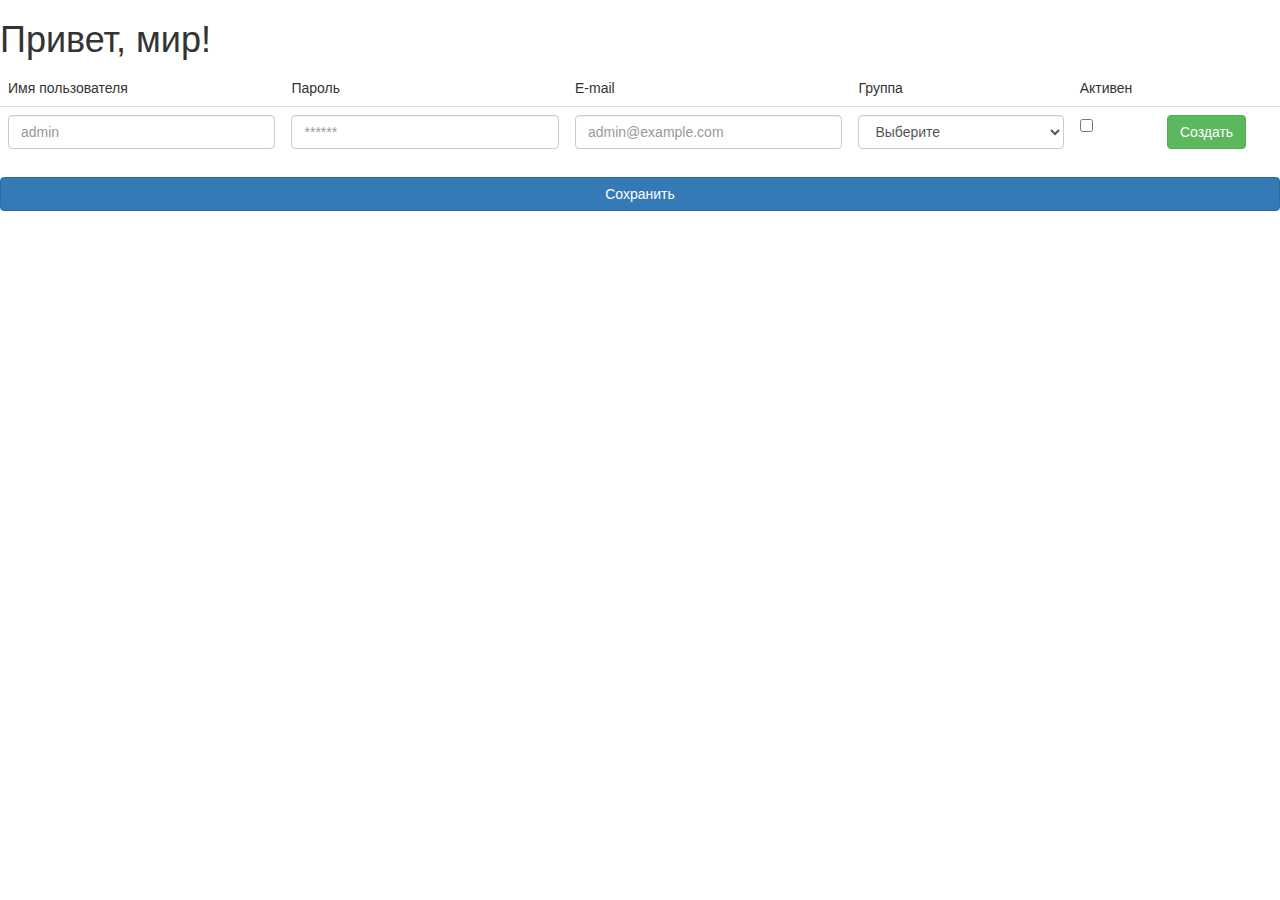
<file: 3. Javascript 1/Урок 7/Модуль 3 Урок 7(доп материалы)/index.html>
<!DOCTYPE html>
<html lang="en">
<head>
    <meta charset="utf-8">
    <meta http-equiv="X-UA-Compatible" content="IE=edge">
    <meta name="viewport" content="width=device-width, initial-scale=1">
    <title>Bootstrap 101 Template</title>

    <!-- Bootstrap -->
    <link href="css/bootstrap.min.css" rel="stylesheet">
    <style>
        .create-button {

        }
    </style>
</head>
<body>
<h1>Привет, мир!</h1>
<table class="table table-responsive users-table">
    <thead>
        <tr>
            <td>
                Имя пользователя
            </td>
            <td>
                Пароль
            </td>
            <td>
                E-mail
            </td>
            <td>
                Группа
            </td>
            <td>
                Активен
            </td>
            <td>

            </td>
        </tr>
    </thead>
    <tbody>
    </tbody>
    <tfoot>
        <tr>
            <td>
                <input class="form-control" name="username" type="text" placeholder="admin"
                       data-validate="required">
            </td>
            <td>
                <input class="form-control" name="password" type="password" placeholder="******"
                       data-validate="required">
            </td>
            <td>
                <input class="form-control" name="email" type="text" placeholder="admin@example.com"
                       data-validate="required,email">
            </td>
            <td>
                <select name="group" class="form-control" data-validate="notzero">
                    <option value="0">Выберите</option>
                    <option value="1">Администраторы</option>
                    <option value="2">Пользователи</option>
                </select>
            </td>
            <td>
                <input type="checkbox" name="is-active">
            </td>
            <td>
                <button class="btn btn-success create-button">Создать</button>
            </td>
        </tr>
    </tfoot>
</table>
<button class="btn btn-primary btn-block save-button">Сохранить</button>
<script>
    function validateRequired() {
        return this.value !== '';
    }

    function validateEmail() {
        var re = /^(([^<>()\[\]\\.,;:\s@"]+(\.[^<>()\[\]\\.,;:\s@"]+)*)|(".+"))@((\[[0-9]{1,3}\.[0-9]{1,3}\.[0-9]{1,3}\.[0-9]{1,3}])|(([a-zA-Z\-0-9]+\.)+[a-zA-Z]{2,}))$/;
        return re.test(this.value);
    }

    function validateNotzero() {
        return parseInt(this.value) !== 0;
    }

    window.onload = function() {
        var errorMessages = {
            'inputRequired': 'Поле ввода необходимо',
            'inputEmail': 'Поле ввода должно являться корректным email',
            'inputNotzero': 'Выберите что-нибудь'
        };

        function _$(selector) {
            return document.querySelector(selector);
        }

        function _$$(selector) {
            return document.querySelectorAll(selector);
        }

        function cleanValidation() {
            this.parentNode.classList.remove('has-error');
            this.parentNode.classList.remove('has-success');

            var nextElement = this.nextElementSibling;
            while(nextElement && nextElement.classList.contains('error-message')) {
                nextElement.parentNode.removeChild(nextElement);
                nextElement = this.nextElementSibling;
            }
        }

        function addValidationError(message) {
            cleanValidation.call(this);

            var error = document.createElement('span');
            error.classList.add('error-message');
            error.innerHTML = message;
            this.parentNode.insertBefore(error, this.nextElementSibling);

            this.parentNode.classList.add('has-error');
        }

        function addValidationSuccess() {
            cleanValidation.call(this);
            this.parentNode.classList.add('has-success');
        }

        function validateForm() {
            function validateCompose(prefix, rule) {
                return prefix + rule.slice(0, 1).toUpperCase() + rule.slice(1);
            }
            var formValid = true;
            var inputs = _$$('.users-table > tfoot input, .users-table > tfoot select, .users-table > tfoot textarea');

            inputs.forEach(function(input) {
                var validationAttribute = input.getAttribute('data-validate');

                var validationRules = validationAttribute ? validationAttribute.split(',') : [];

                var valid = true;
                var error;

                validationRules.forEach(function (rule) {
                    var validationFunctionName = validateCompose('validate', rule);
                    valid = valid && window[validationFunctionName].call(input);

                    if (!error && !valid) error = rule;
                });

                if (!valid) {
                    addValidationError.call(input, errorMessages[validateCompose('input', error)]);
                } else {
                    addValidationSuccess.call(input);
                }

                formValid = formValid && valid;
            });
            return formValid;
        }

        _$('.create-button').onclick = function () {
            if (validateForm()) {
                var tableBody = _$('.users-table tbody');

                var row = document.createElement('tr');

                var username = document.createElement('td');
                var password = document.createElement('td');
                var email = document.createElement('td');
                var group = document.createElement('td');
                var active = document.createElement('td');

                var buttons = document.createElement('td');

                username.setAttribute('data-field', 'username');
                username.setAttribute('data-value', _$('[name="username"]').value);
                username.innerText = _$('[name="username"]').value;

                password.setAttribute('data-field', 'password');
                password.setAttribute('data-value', _$('[name="password"]').value);
                password.innerText = _$('[name="password"]').value.split('').map(
                    function() { return '*'; }
                ).join('');

                email.setAttribute('data-field', 'email');
                email.setAttribute('data-value', _$('[name="email"]').value);
                email.innerText = _$('[name="email"]').value;

                var options = [];
                _$$('[name="group"] option').forEach(
                    function(item) {
                        if (item.selected) options.push(item);
                    }
                );

                group.setAttribute('data-field', 'group');
                group.setAttribute('data-value', options[0].value);
                group.innerText = options[0].innerText;

                active.setAttribute('data-field', 'active');
                active.setAttribute('data-value', _$('[name="is-active"]').checked ? 'true' : 'false');
                active.innerText = _$('[name="is-active"]').checked ? 'Да' : 'Нет';

                row.appendChild(username);
                row.appendChild(password);
                row.appendChild(email);
                row.appendChild(group);
                row.appendChild(active);

                var deleteButton = document.createElement('button');
                deleteButton.classList.add('btn', 'btn-danger', 'delete-button');
                deleteButton.innerText = 'x';

                deleteButton.onclick = function() {
                    this.parentNode.parentNode.parentNode.removeChild(this.parentNode.parentNode);
                };

                buttons.appendChild(deleteButton);

                row.appendChild(buttons);

                tableBody.appendChild(row);
            }
        };

        _$('.save-button').onclick = function() {
            var data = [];
            _$$('.users-table > tbody > tr').forEach(
                function(row) {
                    var rowData = {};
                    var cell = row.firstElementChild;
                    do {
                        if (cell.hasAttribute('data-field'))
                        {
                            rowData[cell.getAttribute('data-field')] = cell.getAttribute('data-value');
                        }
                    } while (cell = cell.nextElementSibling);

                    data.push(rowData);

                    console.log(Object.keys(rowData).map(
                        function(key) { return key + '=' + rowData[key] }).join('&')
                    );
                }
            );

            console.log(JSON.stringify(data, null, '    '));
        };
    }
</script>
</body>
</html>
</file>
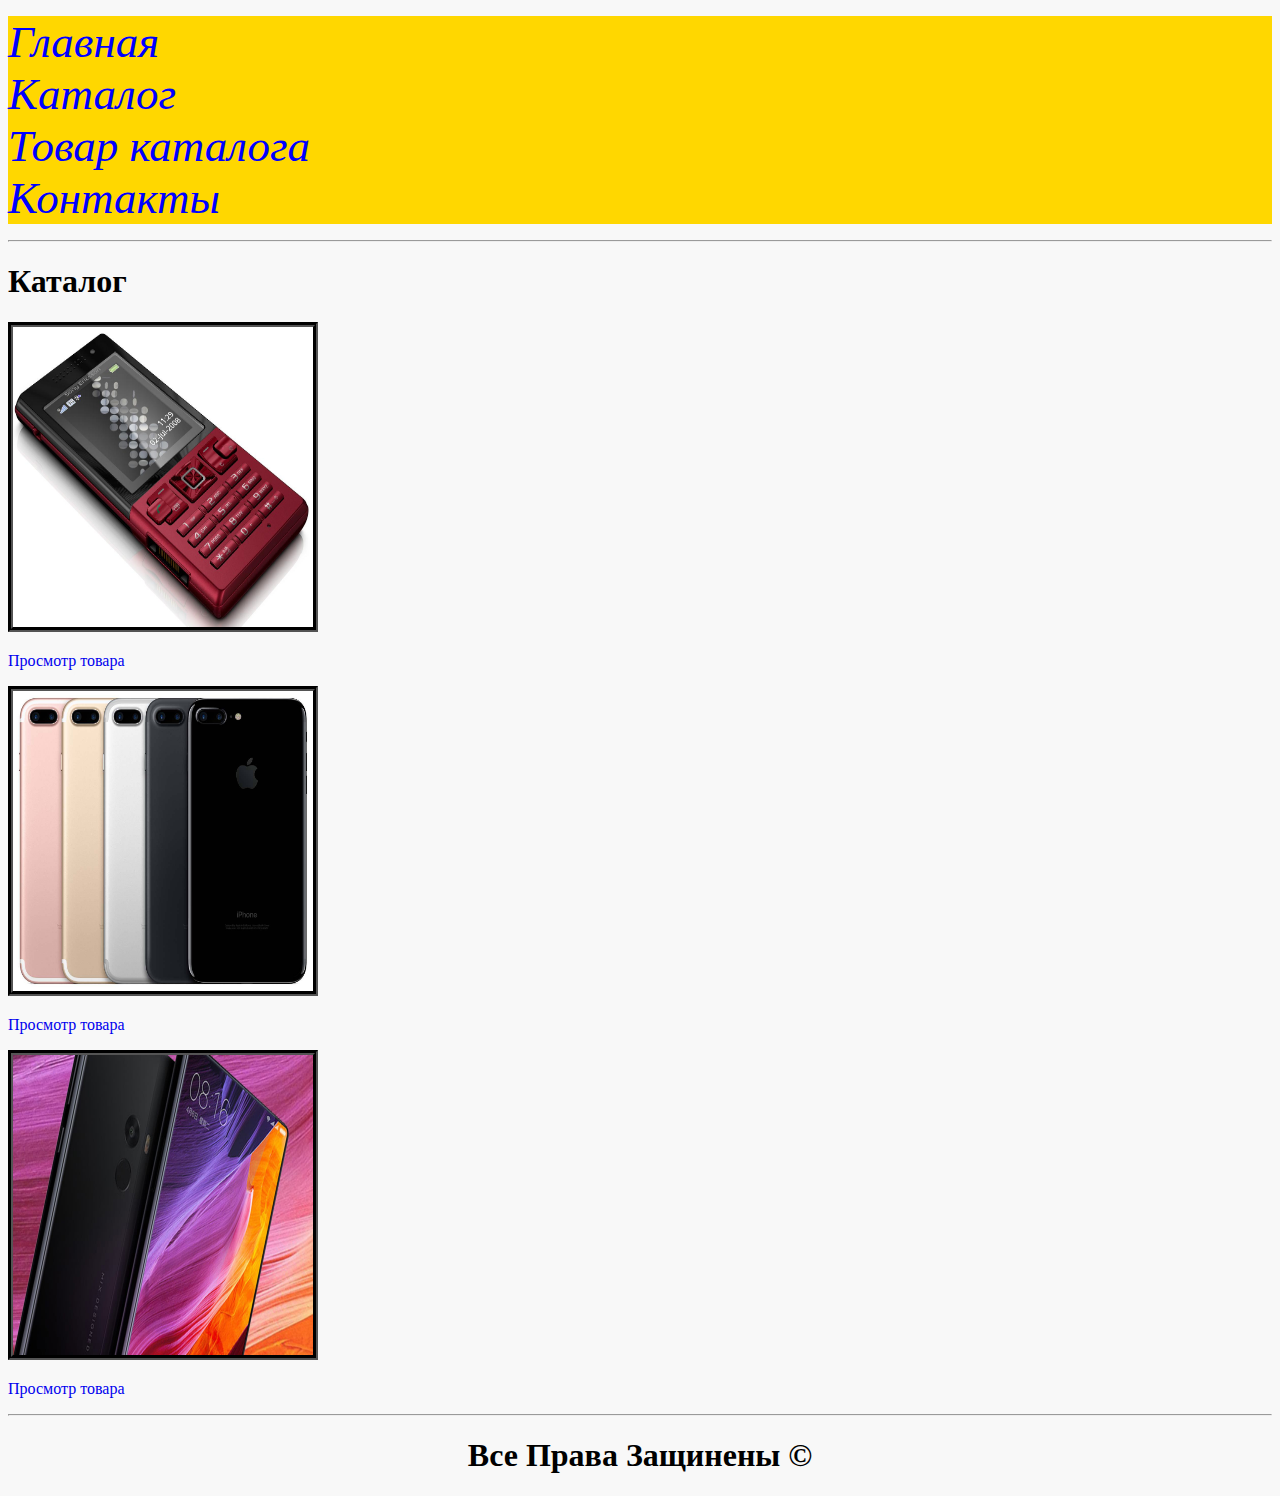
<file: Catalogue.html>
<!DOCTYPE html>
<html lang="en">
<head>
	<meta charset="UTF-8">
	<title>Каталог</title>
	<link rel="stylesheet" href="Style2.css">
</head>
<body>
	<ul class="menu">
		<li><a href="Main Form.html"target"_blank">Главная</a></li>
		<li>Каталог</li>
		<li><a href="CatalogueStuff.html"target"_blank">Товар каталога</a></li>
		<li><a href="Contacts.html"target"_blank">Контакты</a></li>
	</ul>
	<hr>
	<h1>Каталог</h1>
	<img src="1.jpg" alt="Sony Erickson" width="300" height="300">
	<p><a href="CatalogueStuff.html#ip2" text-decoration="none" color="blue" font-size="45px">Просмотр товара</a></p>
	<img src="2.jpg" alt="Iphone7" width="300" height="300">
	<p><a href="CatalogueStuff.html#ip" text-decoration="none" color="blue" font-size="45px">Просмотр товара</a></p>
	<img src="3.jpg" alt="Xiaomi" width="300" height="300">
	<p><a href="CatalogueStuff.html#xiaomi" text-decoration="none" color="blue" font-size="45px">Просмотр товара</a></p>
	<hr>
	<h1 align="center">Все Права Защинены &copy</h1>


</body>
</html>
</file>
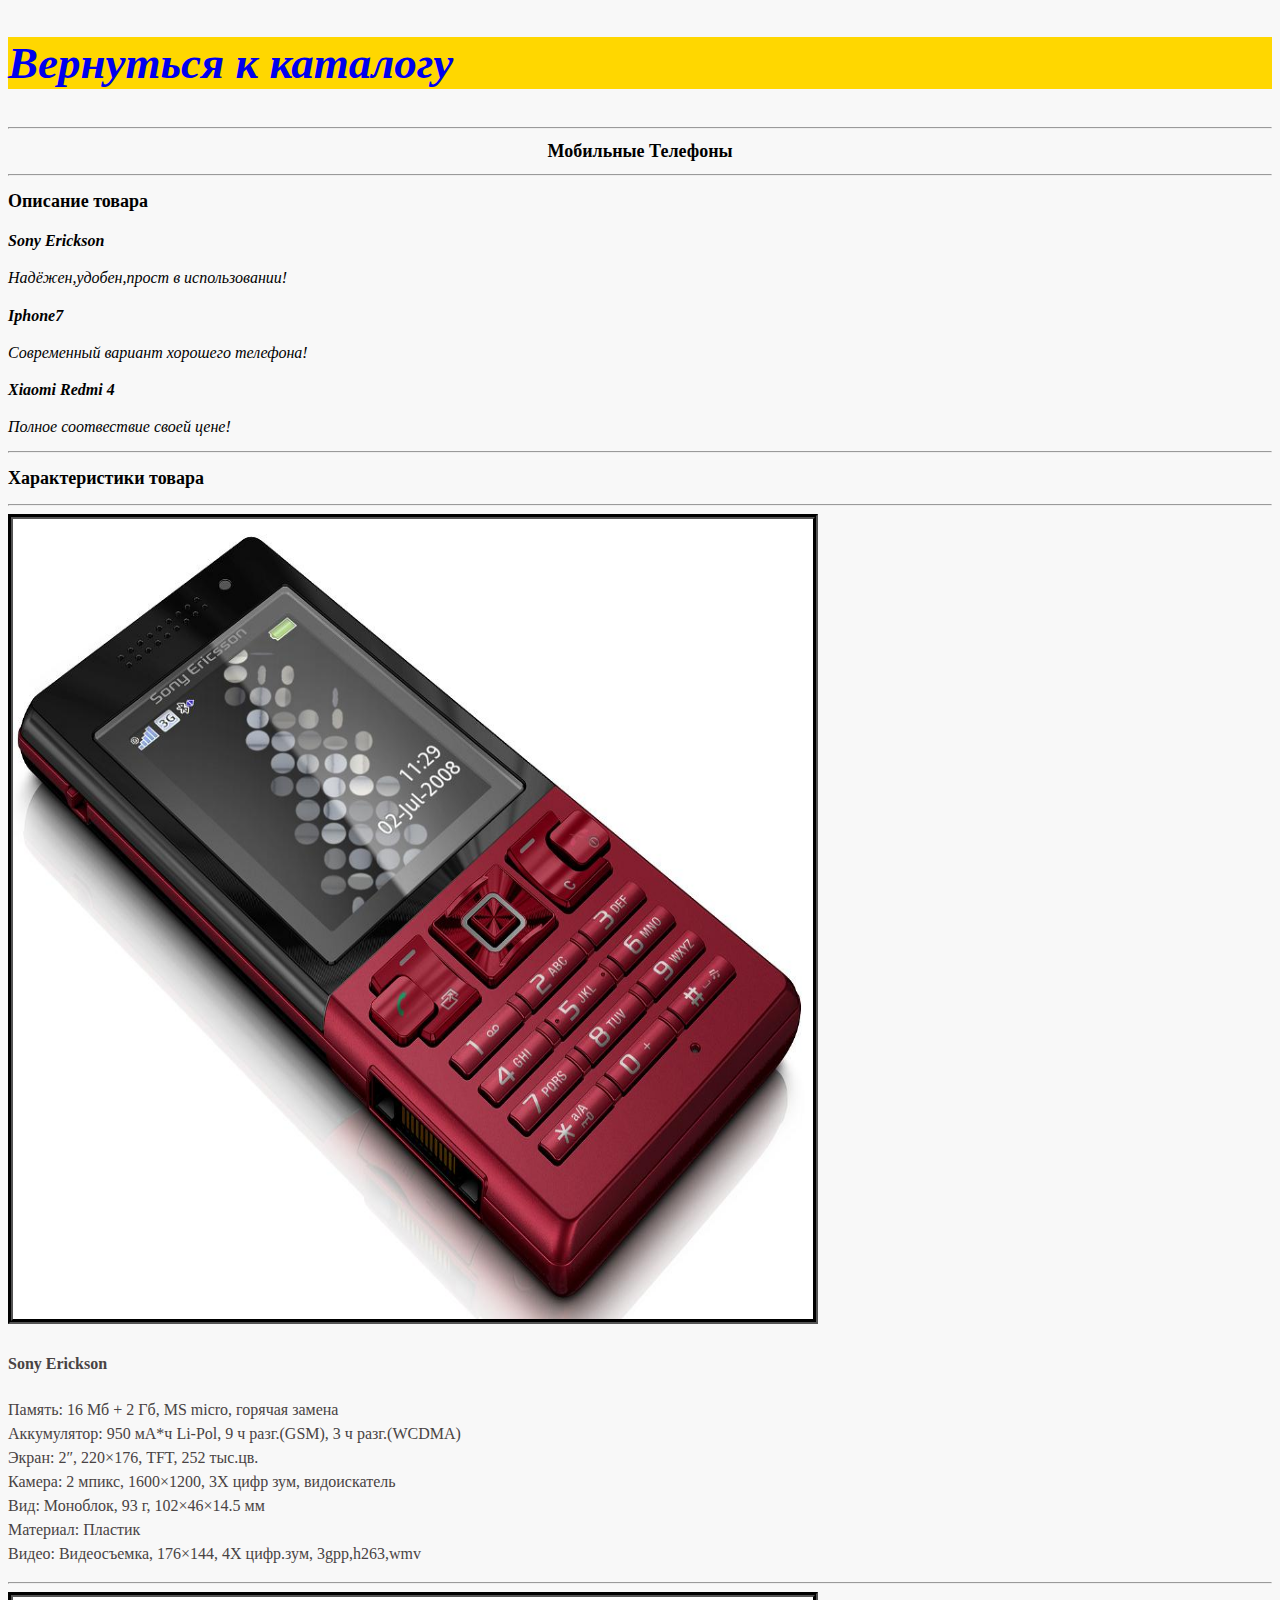
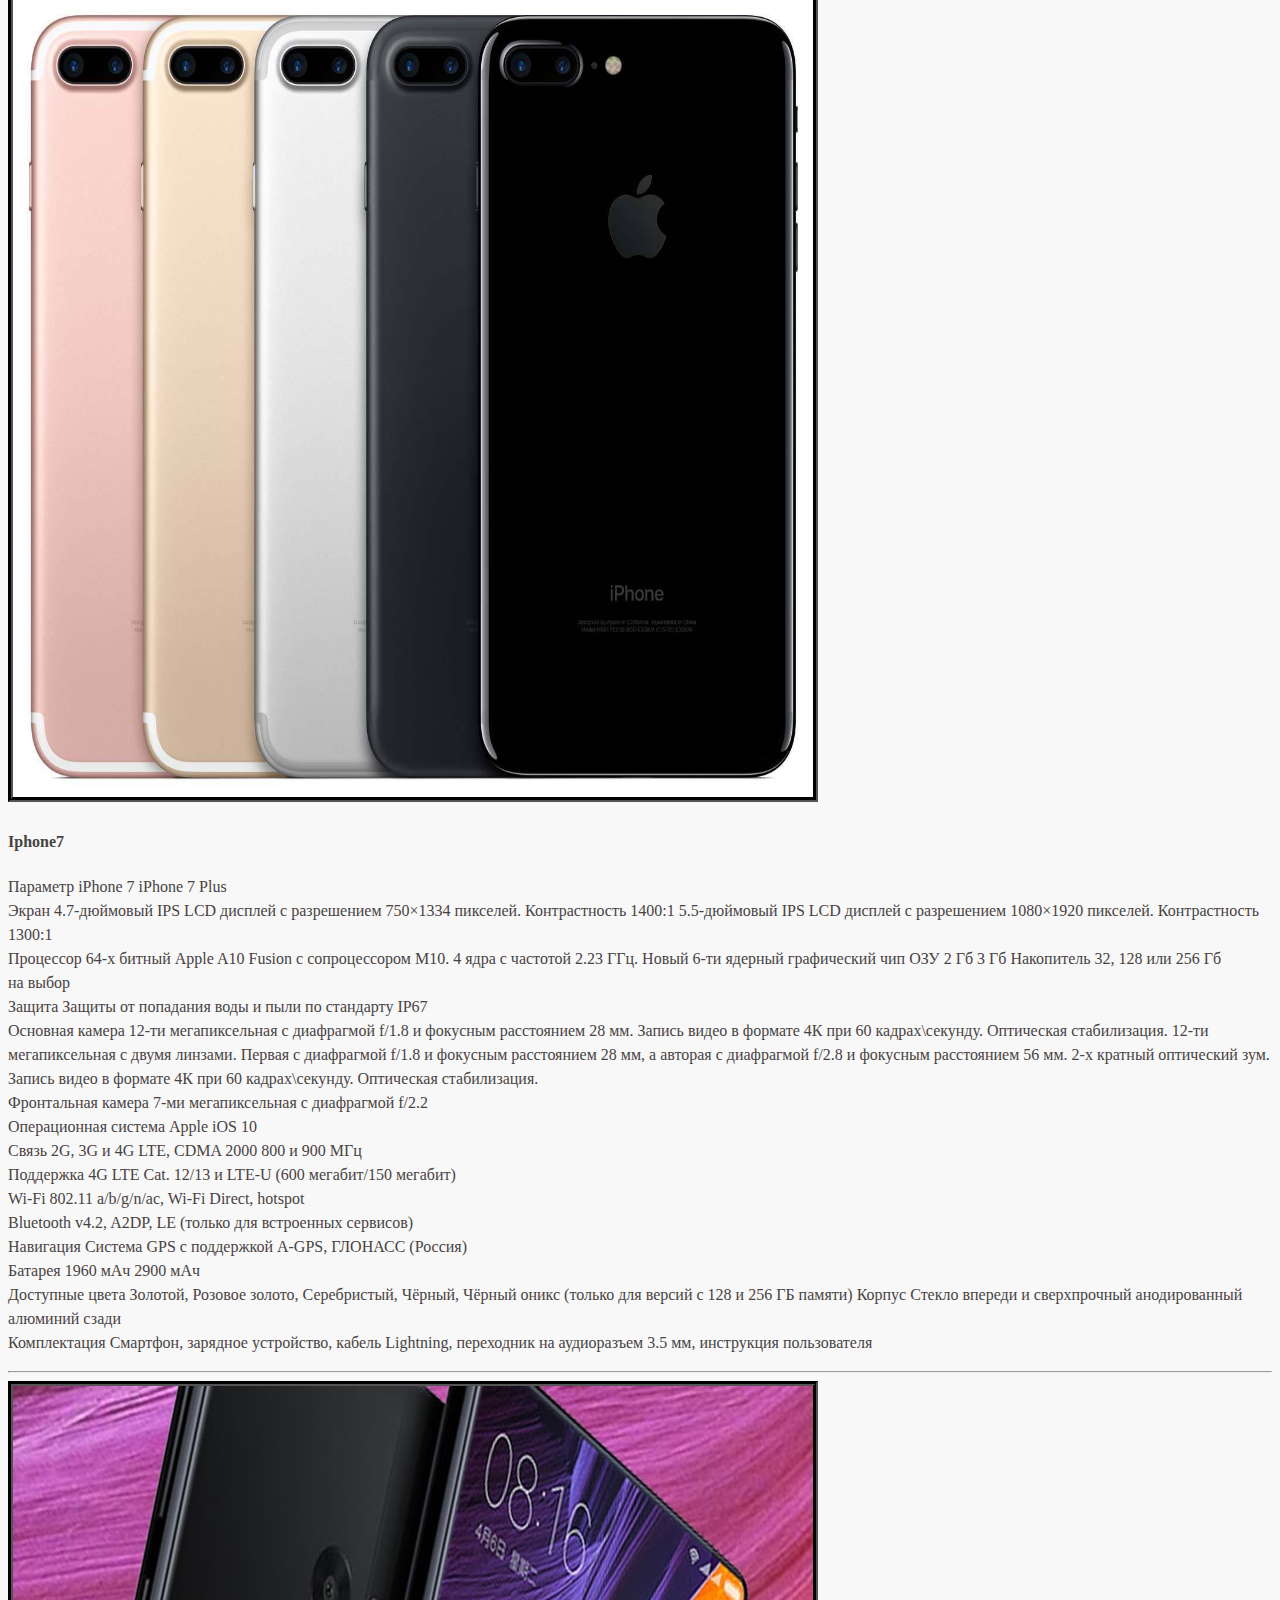
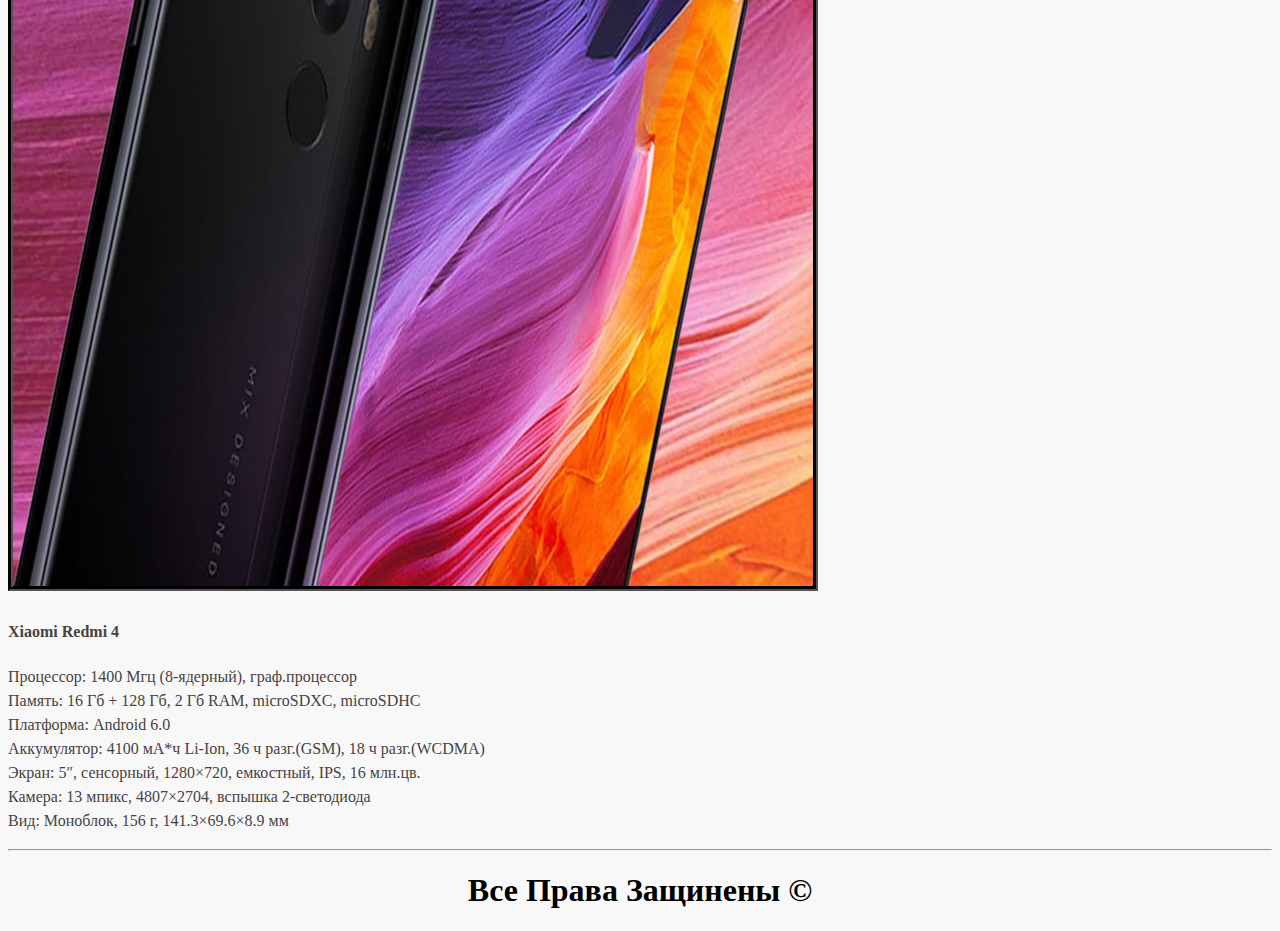
<file: CatalogueStuff.html>
<!DOCTYPE html>
<html lang="en">
<head>
	<meta charset="UTF-8">
	<title>Товар каталога</title>
	<link rel="stylesheet" href="Style2.css">
</head>
<body>
	<h2 class="menu1"><a href="Catalogue.html">Вернуться к каталогу</a></h2>
	<hr>
	<h1 align="center" class="k">Мобильные Телефоны</h1>
	<hr>
	<h2 class="k">Описание товара</h2>
	<div class="k1">
	<p><h4>Sony Erickson</h4></p>
	<p>Надёжен,удобен,прост в использовании!</p>
	<p><h4>Iphone7</h4></p>
	<p>Современный вариант хорошего телефона!</p>
	<p><h4>Xiaomi Redmi 4</h4></p>
	<p>Полное соотвествие своей цене!</p>
	</div>
	<hr>
	<h2 class="k">Характеристики товара</h2>
	<hr>
<div class="k2">
	<a href="1.jpg">
		<img src="1.jpg" alt="Sony Erickson" width="800" height="800"></a>
			<p><h4 id="sony"><a id="ip2">Sony Erickson</a></h4></p>
	<p>
	<ol>
				<li>Память: 16&nbsp;Мб + 2&nbsp;Гб, MS&nbsp;micro, горячая замена</li>
				<li>Аккумулятор: 950 мА*ч Li-Pol, 9&nbsp;ч разг.(GSM), 3&nbsp;ч разг.(WCDMA)</li>
				<li>Экран: 2&Prime;, 220&times;176, TFT, 252 тыс.цв.</li>
				<li>Камера: 2&nbsp;мпикс, 1600&times;1200, 3X&nbsp;цифр зум, видоискатель</li>
				<li>Вид: Моноблок, 93&nbsp;г, 102&times;46&times;14.5&nbsp;мм</li>
				<li>Материал: Пластик</li>
				<li>Видео: Видеосъемка, 176&times;144, 4X&nbsp;цифр.зум, 3gpp,h263,wmv</li>
		</ol>
	</p>
</div>
<hr>
<div class="k2">
	<a href="2.jpg">
		<img src="2.jpg" alt="Iphone7" width="800" height="800"></a>
			<p><h4><a id="ip">Iphone7</a></h4></p>
	<p>
		<ol>
				<li>Параметр	iPhone 7	iPhone 7&nbsp;Plus</li>
				<li>Экран	4.7-дюймовый IPS LCD дисплей с&nbsp;разрешением 750&times;1334&nbsp;пикселей. Контрастность 1400:1	5.5-дюймовый IPS LCD дисплей с&nbsp;разрешением 1080&times;1920&nbsp;пикселей. Контрастность 1300:1</li>
				<li>Процессор	64-х битный Apple A10 Fusion с&nbsp;сопроцессором M10. 4&nbsp;ядра с&nbsp;частотой 2.23&nbsp;ГГц. Новый 6-ти ядерный графический чип
				ОЗУ	2&nbsp;Гб	3&nbsp;Гб
				Накопитель	32, 128 или 256&nbsp;Гб на&nbsp;выбор</li>
				<li>Защита	Защиты от&nbsp;попадания воды и&nbsp;пыли по&nbsp;стандарту IP67</li>
				<li>Основная камера	12-ти мегапиксельная с&nbsp;диафрагмой f/1.8 и&nbsp;фокусным расстоянием 28&nbsp;мм. Запись видео в&nbsp;формате 4К&nbsp;при 60&nbsp;кадрах\секунду. Оптическая стабилизация.	12-ти мегапиксельная с&nbsp;двумя линзами. Первая с&nbsp;диафрагмой f/1.8 и&nbsp;фокусным расстоянием 28&nbsp;мм, а&nbsp;авторая с&nbsp;диафрагмой f/2.8 и&nbsp;фокусным расстоянием 56&nbsp;мм. 2-х кратный оптический зум. Запись видео в&nbsp;формате 4К&nbsp;при 60&nbsp;кадрах\секунду. Оптическая стабилизация.</li>
				<li>Фронтальная камера	7-ми мегапиксельная с&nbsp;диафрагмой f/2.2</li>
				<li>Операционная система	Apple iOS 10</li>
				<li>Связь	2G, 3G&nbsp;и&nbsp;4G&nbsp;LTE, CDMA 2000&nbsp;800 и&nbsp;900&nbsp;МГц</li>
				<li>Поддержка 4G	LTE Cat. 12/13 и&nbsp;LTE-U (600&nbsp;мегабит/150&nbsp;мегабит)</li>
				<li>Wi-Fi	802.11&nbsp;a/b/g/n/ac, Wi-Fi Direct, hotspot</li>
				<li>Bluetooth	v4.2, A2DP, LE&nbsp;(только для встроенных сервисов)</li>
				<li>Навигация	Система GPS с&nbsp;поддержкой A-GPS, ГЛОНАСС (Россия)</li>
				<li>Батарея	1960 мАч	2900 мАч</li>
				<li>Доступные цвета	Золотой, Розовое золото, Серебристый, Чёрный, Чёрный оникс (только для версий с&nbsp;128 и&nbsp;256&nbsp;ГБ памяти)
				Корпус	Стекло впереди и&nbsp;сверхпрочный анодированный алюминий сзади</li>
				<li>Комплектация	Cмартфон, зарядное устройство, кабель Lightning, переходник на&nbsp;аудиоразъем 3.5&nbsp;мм, инструкция пользователя</li>
		</ol>
	</p>
</div>
<hr>
<div class="k2">
	<a href="3.jpg">
		<img src="3.jpg" alt="Xiaomi" width="800" height="800"></a>
			<p><h4 ><a id="xiaomi">Xiaomi Redmi 4</a></h4></p>
	<p>
		<ol>
			<li>Процессор: 1400 Мгц (8-ядерный), граф.процессор</li>
			<li>Память: 16&nbsp;Гб + 128&nbsp;Гб, 2&nbsp;Гб RAM, microSDXC, microSDHC</li>
			<li>Платформа: Android&nbsp;6.0</li>
			<li>Аккумулятор: 4100 мА*ч Li-Ion, 36&nbsp;ч разг.(GSM), 18&nbsp;ч разг.(WCDMA)</li>
			<li>Экран: 5&Prime;, сенсорный, 1280&times;720, емкостный, IPS, 16&nbsp;млн.цв.</li>
			<li>Камера: 13&nbsp;мпикс, 4807&times;2704, вспышка 2-светодиода</li>
			<li>Вид: Моноблок, 156&nbsp;г, 141.3&times;69.6&times;8.9&nbsp;мм</li>
		</ol>
	</p>
</div>
<hr>
<h1 align="center">Все Права Защинены &copy</h1>
</body>
</html>
</file>
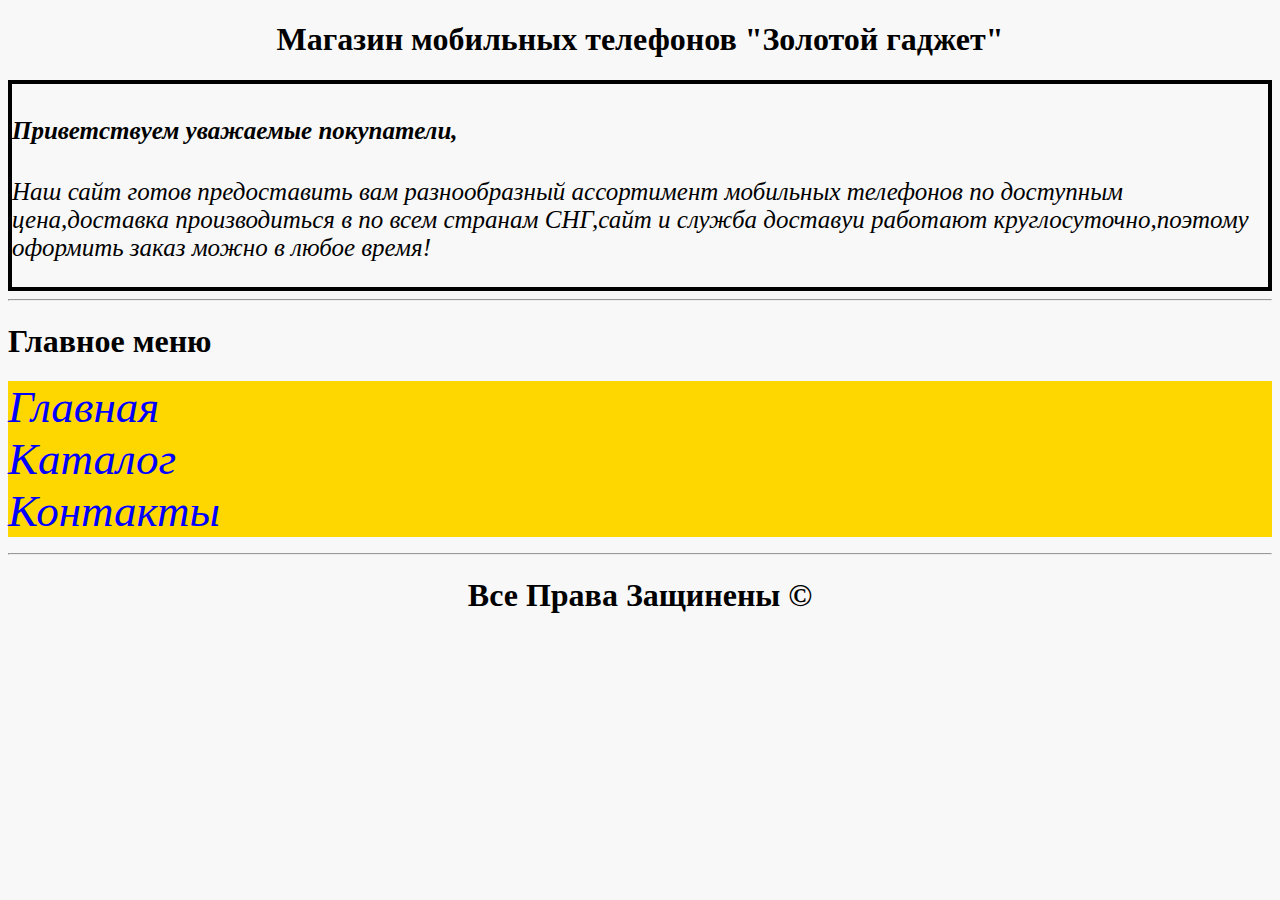
<file: Main Form.html>
<!DOCTYPE html>
<html lang="en">
<head>
	<meta charset="UTF-8">
	<title>Магазин мобильных телефонов</title>
	<link rel="stylesheet" href="Style2.css">
</head>
<body>
	<h1 align="center">Магазин мобильных телефонов "Золотой гаджет"</h1>
<div class="k4">
	<h4>Приветствуем уважаемые покупатели,</h4>
	<p>Наш сайт готов предоставить вам разнообразный ассортимент мобильных телефонов по доступным цена,доставка производиться в по всем странам СНГ,сайт и 
	служба доставуи работают круглосуточно,поэтому оформить заказ можно в любое время!</p>
</div>
	<hr>
    <h1>Главное меню</h1>
    <ul class="menu">
    	<li>Главная</li>
    	<li><a href="Catalogue.html"target"_blank">Каталог</a></li>
    	<li><a href="Contacts.html"target"_blank">Контакты</a></li>
    </ul>
    <hr>
    <h1 align="center">Все Права Защинены &copy</h1>

</body>
</html>
</file>
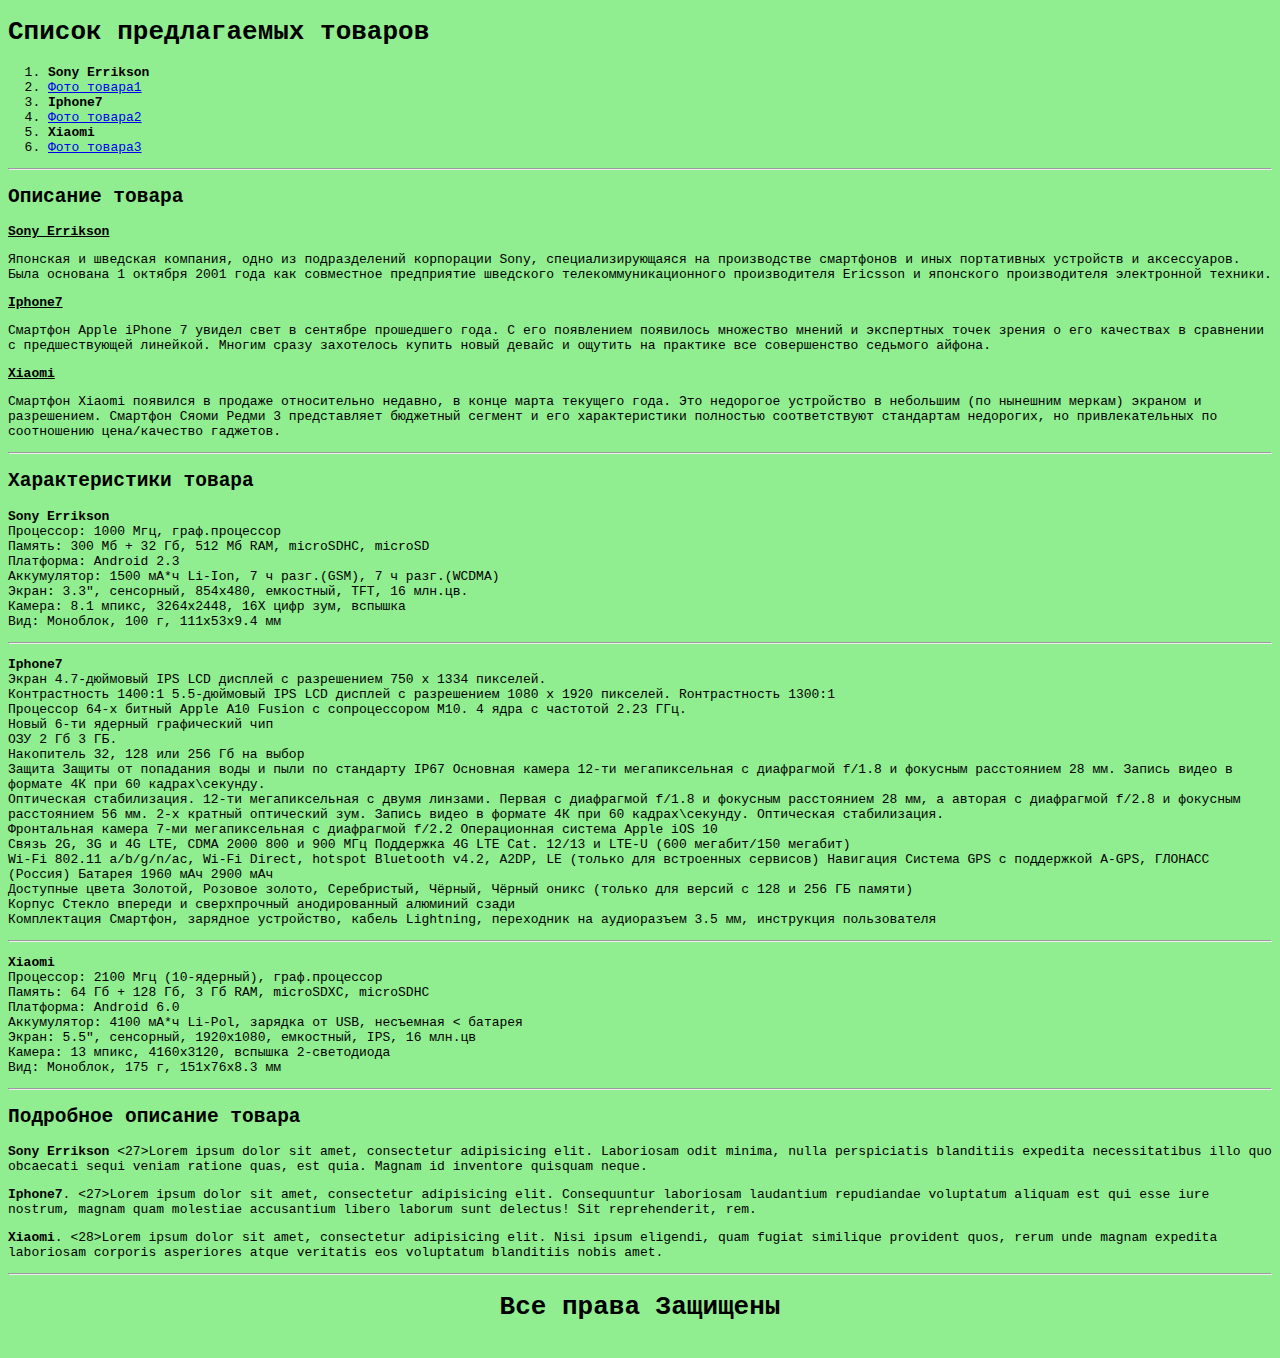
<file: Каталог.html>
<!DOCTYPE html>
<html lang="en">
<head>
	<meta charset="UTF-8">
	<title>Магазин компьютерной техники</title>
	<link rel="stylesheet" href="Style.css">
</head>
<body>
	<h1>Список предлагаемых товаров</h1>
	<ol>
	<li><b>Sony Errikson</b></li>
	<li><a href="1.jpg" alt="Sony Errikson">Фото товара1</a></li>
	<li><b>Iphone7</b></li>
	<li><a href="2.jpg" alt="Iphone7">Фото товара2</a></li>	
	<li><b>Xiaomi</b></li>
	<li><a href="3.jpg" alt="Xiaomi">Фото товара3</a></li>
	</ol>
 <hr>
 <h2>Описание товара</h2>
 <p><strong><ins>Sony Errikson</ins></strong></p>
 <p>Японская и шведская компания, одно из подразделений корпорации Sony, специализирующаяся на производстве смартфонов и иных портативных устройств и аксессуаров. Была основана 1 октября 2001 года как совместное предприятие шведского телекоммуникационного производителя Ericsson и японского производителя электронной техники.</p>

 <p><strong><ins>Iphone7</ins></strong></p>
 <p>Смартфон Apple iPhone 7 увидел свет в сентябре прошедшего года. С его появлением появилось множество мнений и экспертных точек зрения о его качествах в сравнении с предшествующей линейкой. Многим сразу захотелось купить новый девайс и ощутить на практике все совершенство седьмого айфона.</p>

 <p><strong><ins>Xiaomi</ins></strong></p>
 <p>Смартфон Xiaomi появился в продаже относительно недавно, в конце марта текущего года. Это недорогое устройство в небольшим (по нынешним меркам) экраном и разрешением. Смартфон Сяоми Редми 3 представляет бюджетный сегмент и его характеристики полностью соответствуют стандартам недорогих, но привлекательных по соотношению цена/качество гаджетов.</p>

 <hr>
	<h2>Характеристики товара</h2>
	<p><strong> Sony Errikson</strong><br>
Процессор: 1000 Мгц, граф.процессор<br>
Память: 300 Мб + 32 Гб, 512 Мб RAM, microSDHC, microSD <br>
Платформа: Android 2.3 <br>
Аккумулятор: 1500 мА*ч Li-Ion, 7 ч разг.(GSM), 7 ч разг.(WCDMA) <br>
Экран: 3.3", сенсорный, 854x480, емкостный, TFT, 16 млн.цв. <br>
Камера: 8.1 мпикс, 3264x2448, 16X цифр зум, вспышка <br>
Вид: Моноблок, 100 г, 111x53x9.4 мм<br></p>
<hr>
<p><strong>Iphone7</strong><br>
Экран	4.7-дюймовый IPS LCD дисплей с разрешением 750 x 1334 пикселей. <br>
Контрастность 1400:1	5.5-дюймовый IPS LCD дисплей с разрешением 1080 x 1920 пикселей. 
Rонтрастность 1300:1 <br>
Процессор	64-х битный Apple A10 Fusion с сопроцессором M10. 4 ядра с частотой 2.23 ГГц. <br>
Новый 6-ти ядерный графический чип <br>
ОЗУ	2 Гб	3 ГБ. <br>
Накопитель	32, 128 или 256 Гб на выбор <br>
Защита	Защиты от попадания воды и пыли по стандарту IP67
Основная камера	12-ти мегапиксельная с диафрагмой f/1.8 и фокусным расстоянием 28 мм. Запись видео в формате 4К при 60 кадрах\секунду. <br>
 Оптическая стабилизация.	12-ти мегапиксельная с двумя линзами. Первая  с диафрагмой f/1.8 и фокусным расстоянием 28 мм, а авторая с диафрагмой f/2.8 и фокусным расстоянием 56 мм. 2-х кратный оптический зум. Запись видео в формате 4К при 60 кадрах\секунду. Оптическая стабилизация. <br>
Фронтальная камера	7-ми мегапиксельная с диафрагмой f/2.2
Операционная система	Apple iOS 10 <br>
Связь	2G, 3G и 4G LTE, CDMA 2000 800 и 900 МГц
Поддержка 4G	LTE Cat. 12/13 и LTE-U (600 мегабит/150 мегабит) <br>
Wi-Fi	802.11 a/b/g/n/ac, Wi-Fi Direct, hotspot
Bluetooth	v4.2, A2DP, LE (только для встроенных сервисов)
Навигация	Система GPS с поддержкой A-GPS, ГЛОНАСС (Россия)
Батарея	1960 мАч	2900 мАч <br>
Доступные цвета	Золотой, Розовое золото, Серебристый, Чёрный, Чёрный оникс (только для версий с 128 и 256 ГБ памяти) <br>
Корпус	Стекло впереди и сверхпрочный анодированный алюминий сзади <br>
Комплектация	Cмартфон, зарядное устройство, кабель Lightning, переходник на аудиоразъем 3.5 мм, инструкция пользователя <br>
</p>
<hr>
<p><strong>Xiaomi</strong><br>
Процессор: 2100 Мгц (10-ядерный), граф.процессор <br>
Память: 64 Гб + 128 Гб, 3 Гб RAM, microSDXC, microSDHC <br>
Платформа: Android 6.0 <br> 	
Аккумулятор: 4100 мА*ч Li-Pol, зарядка от USB, несъемная < батарея <br>
Экран: 5.5", сенсорный, 1920x1080, емкостный, IPS, 16 млн.цв <br>     
Камера: 13 мпикс, 4160x3120, вспышка 2-светодиода <br>
Вид: Моноблок, 175 г, 151x76x8.3 мм <br>
</p>
<hr>
<h2>Подробное описание товара</h2>
<p><strong> Sony Errikson</strong>
<27>Lorem ipsum dolor sit amet, consectetur adipisicing elit. Laboriosam odit minima, nulla perspiciatis blanditiis expedita necessitatibus illo quo obcaecati sequi veniam ratione quas, est quia. Magnam id inventore quisquam neque.</27></p>
<p><strong>Iphone7</strong>. 
<27>Lorem ipsum dolor sit amet, consectetur adipisicing elit. Consequuntur laboriosam laudantium repudiandae voluptatum aliquam est qui esse iure nostrum, magnam quam molestiae accusantium libero laborum sunt delectus! Sit reprehenderit, rem.</27></p>
<p><strong>Xiaomi</strong>. 
<28>Lorem ipsum dolor sit amet, consectetur adipisicing elit. Nisi ipsum eligendi, quam fugiat similique provident quos, rerum unde magnam expedita laboriosam corporis asperiores atque veritatis eos voluptatum blanditiis nobis amet.</28></p>
<hr>
<h1 align="center">Все права Защищены</h2>

</body>
</html>
</file>
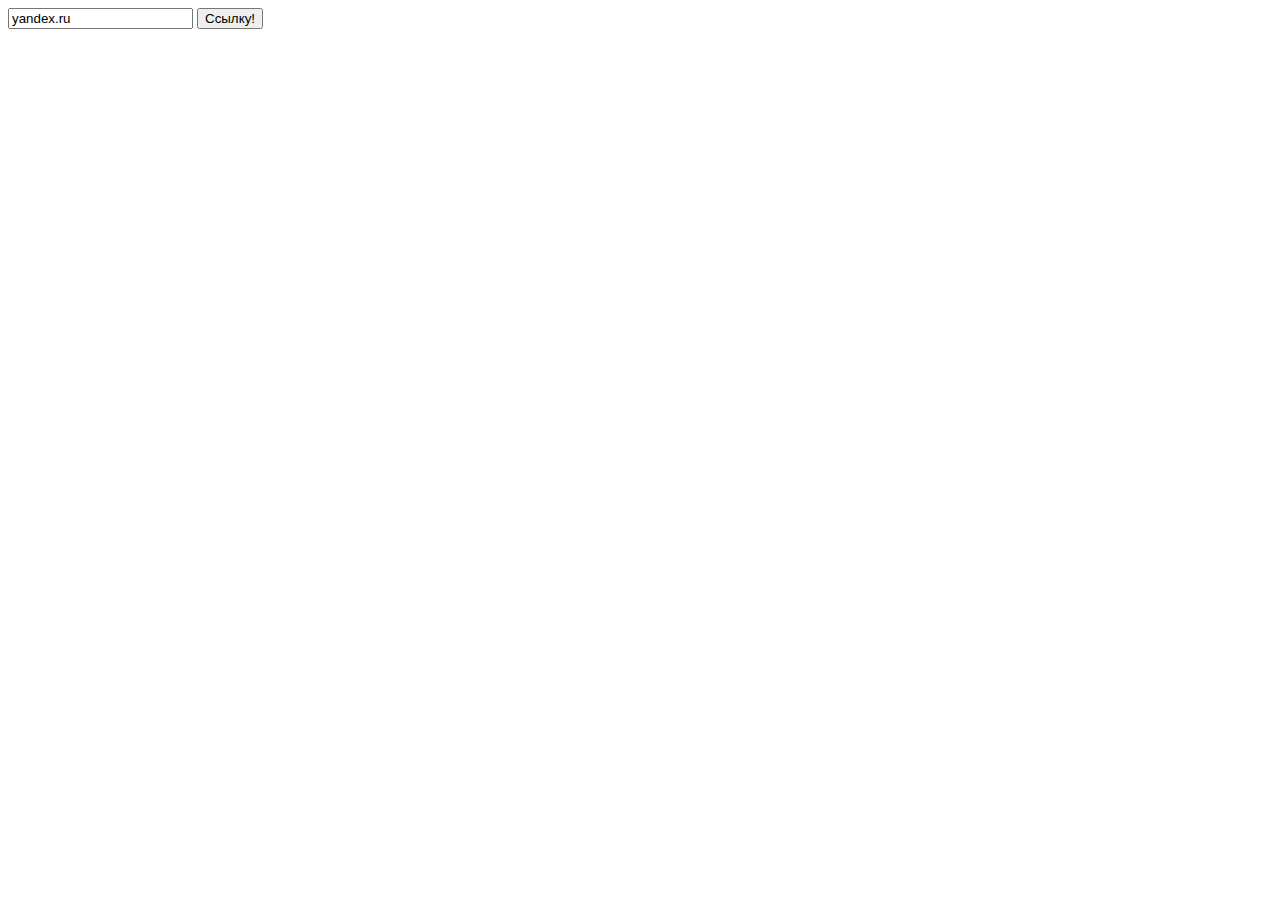
<file: 3. Javascript 1/Урок 2/(source) Модуль 3 урок 2/lesson.html>
<!DOCTYPE html>
<html lang="en">
<head>
    <meta charset="UTF-8">
    <title>Title</title>
</head>
<body>
    <div id="url-container">
    </div>
    <input id="url" value="yandex.ru">
    <button id="button">Ссылку!</button>
    <script>

        document.getElementById('button').onclick = function () {
            var userInput = document.getElementById('url').value;

            var url = (userInput.substr(0, 7) === 'http://') ? userInput :
                    (userInput.substr(0, 8) === 'https://') ? userInput : 'http://' + userInput;

            document.getElementById('url-container').innerHTML = url;
        }
    </script>
</body>
</html>
</file>
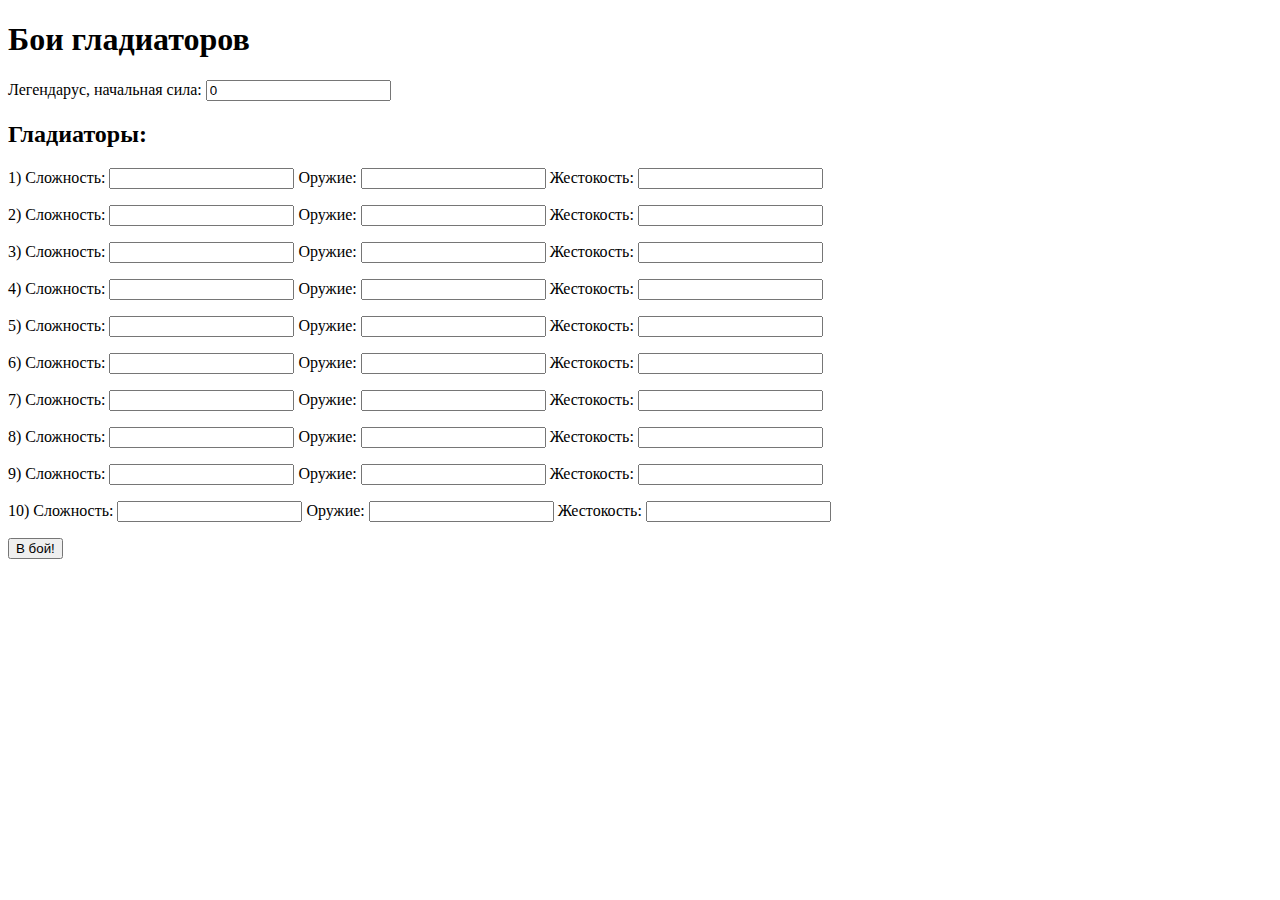
<file: 3. Javascript 1/Урок 5/(дз)Модуль 3 Урок 5/homework-advanced.html>
<!DOCTYPE html>
<html lang="en">
<head>
    <meta charset="UTF-8">
    <title></title>
</head>
<body>
<h1>Бои гладиаторов</h1>
<label for="spartakus-power">Легендарус, начальная сила:</label>
<input type="text" id="spartakus-power" value="0">
<h2>Гладиаторы:</h2>
<p>1)
    <label>Сложность:</label>
    <input name="power1" type="text">
    <label>Оружие:</label>
    <input name="power1" type="text">
    <label>Жестокость:</label>
    <input name="cruelty1" type="text">
</p>
<p>2)
    <label>Сложность:</label>
    <input name="power2" type="text">
    <label>Оружие:</label>
    <input name="power2" type="text">
    <label>Жестокость:</label>
    <input name="cruelty2" type="text">
</p>
<p>3)
    <label>Сложность:</label>
    <input name="power3" type="text">
    <label>Оружие:</label>
    <input name="power3" type="text">
    <label>Жестокость:</label>
    <input name="cruelty3" type="text">
</p>
<p>4)
    <label>Сложность:</label>
    <input name="power4" type="text">
    <label>Оружие:</label>
    <input name="power4" type="text">
    <label>Жестокость:</label>
    <input name="cruelty4" type="text">
</p>
<p>5)
    <label>Сложность:</label>
    <input name="power5" type="text">
    <label>Оружие:</label>
    <input name="power5" type="text">
    <label>Жестокость:</label>
    <input name="cruelty5" type="text">
</p>
<p>6)
    <label>Сложность:</label>
    <input name="power6" type="text">
    <label>Оружие:</label>
    <input name="power6" type="text">
    <label>Жестокость:</label>
    <input name="cruelty6" type="text">
</p>
<p>7)
    <label>Сложность:</label>
    <input name="power7" type="text">
    <label>Оружие:</label>
    <input name="power7" type="text">
    <label>Жестокость:</label>
    <input name="cruelty7" type="text">
</p>
<p>8)
    <label>Сложность:</label>
    <input name="power8" type="text">
    <label>Оружие:</label>
    <input name="power8" type="text">
    <label>Жестокость:</label>
    <input name="cruelty8" type="text">
</p>
<p>9)
    <label>Сложность:</label>
    <input name="power9" type="text">
    <label>Оружие:</label>
    <input name="power9" type="text">
    <label>Жестокость:</label>
    <input name="cruelty9" type="text">
</p>
<p>10)
    <label>Сложность:</label>
    <input name="power10" type="text">
    <label>Оружие:</label>
    <input name="power10" type="text">
    <label>Жестокость:</label>
    <input name="cruelty10" type="text">
</p>
<button id="start">В бой!</button>
</body>
</html>
</file>
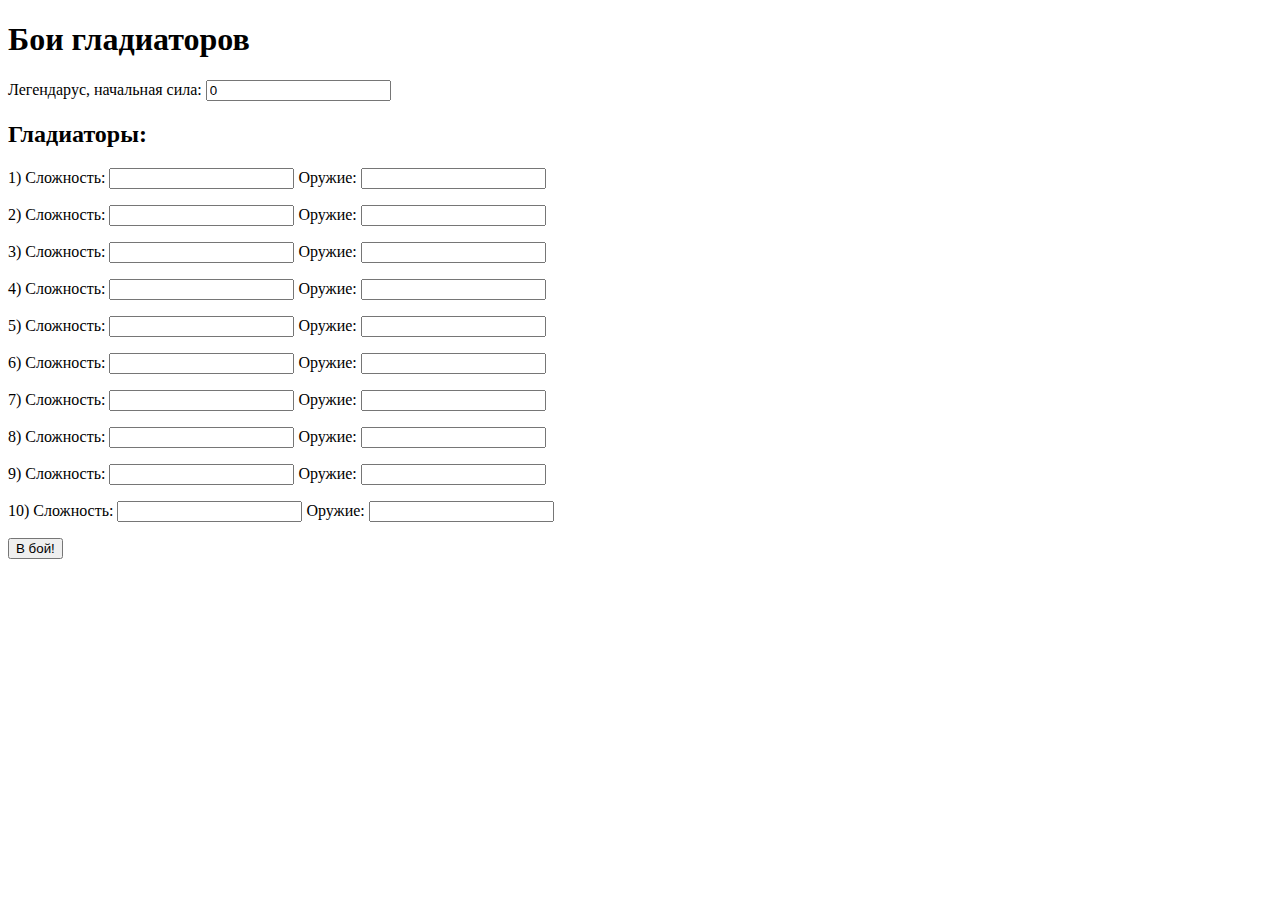
<file: 3. Javascript 1/Урок 5/(дз)Модуль 3 Урок 5/homework.html>
<!DOCTYPE html>
<html lang="en">
<head>
    <meta charset="UTF-8">
    <title></title>
</head>
<body>
<h1>Бои гладиаторов</h1>
<label for="spartakus-power">Легендарус, начальная сила:</label>
<input type="text" id="spartakus-power" value="0">
<h2>Гладиаторы:</h2>
<p>1)
    <label>Сложность:</label>
    <input name="power1" type="text">
    <label>Оружие:</label>
    <input name="power1" type="text">
</p>
<p>2)
    <label>Сложность:</label>
    <input name="power2" type="text">
    <label>Оружие:</label>
    <input name="power2" type="text">
</p>
<p>3)
    <label>Сложность:</label>
    <input name="power3" type="text">
    <label>Оружие:</label>
    <input name="power3" type="text">
</p>
<p>4)
    <label>Сложность:</label>
    <input name="power4" type="text">
    <label>Оружие:</label>
    <input name="power4" type="text">
</p>
<p>5)
    <label>Сложность:</label>
    <input name="power5" type="text">
    <label>Оружие:</label>
    <input name="power5" type="text">
</p>
<p>6)
    <label>Сложность:</label>
    <input name="power6" type="text">
    <label>Оружие:</label>
    <input name="power6" type="text">
</p>
<p>7)
    <label>Сложность:</label>
    <input name="power7" type="text">
    <label>Оружие:</label>
    <input name="power7" type="text">
</p>
<p>8)
    <label>Сложность:</label>
    <input name="power8" type="text">
    <label>Оружие:</label>
    <input name="power8" type="text">
</p>
<p>9)
    <label>Сложность:</label>
    <input name="power9" type="text">
    <label>Оружие:</label>
    <input name="power9" type="text">
</p>
<p>10)
    <label>Сложность:</label>
    <input name="power10" type="text">
    <label>Оружие:</label>
    <input name="power10" type="text">
</p>
<button id="start">В бой!</button>
</body>
</html>
</file>
<file: Style2.css>
body{
	background-color: #f8f8f8;
}

.menu li {
color: blue;
font-family: Verdena;
font-style: oblique;
font-size: 45px;
background-color: gold;
}

.menu1{
color: blue;
font-family: Verdena;
font-style: oblique;
font-size: 45px;
background-color: gold;
}

.menu li a{
	color: blue;
text-decoration: none;
}

a{
	text-decoration: none;
}

ul {
	list-style-type: none;
	padding-left: 0;
}

ol{
	list-style-type: none;
	padding-left: 0;
}

.k{
color: black;
font-size: 18px;
font-weight: 400px;
background-color: #eaeaea;
}

.k1{
	color: #707070 ;
	font-size: 14px;
	font-style: italic;
	line-height: 16px;
}
.k2
{
	list-style-type:none;
	color:  #484343;
	font-size: 16px;
	font-weight: 400px;
	line-height: 24px;
	text-align: left;
	padding-left: 0;
}

img{
	border-style: groove;
	border-color: black;
	border-width: 5px;
}

.k3 label input 
{
width: : 300px;
font-size: 16px;
font-color:gray;
}
.k3 p{
	color: blue;
	font-size: 30px;
	font-style: italic;
}

.k4{
	color: black;
	font-family: TimesNewRoman;
	font-size: 25px;
	font-style: italic;
	border-color: black;
	border-style: solid;
	border-width: 4px;
}
</file>
<file: Style.css>
body{
	font-family: monospace;
	background-color: lightgreen;

}
</file>
